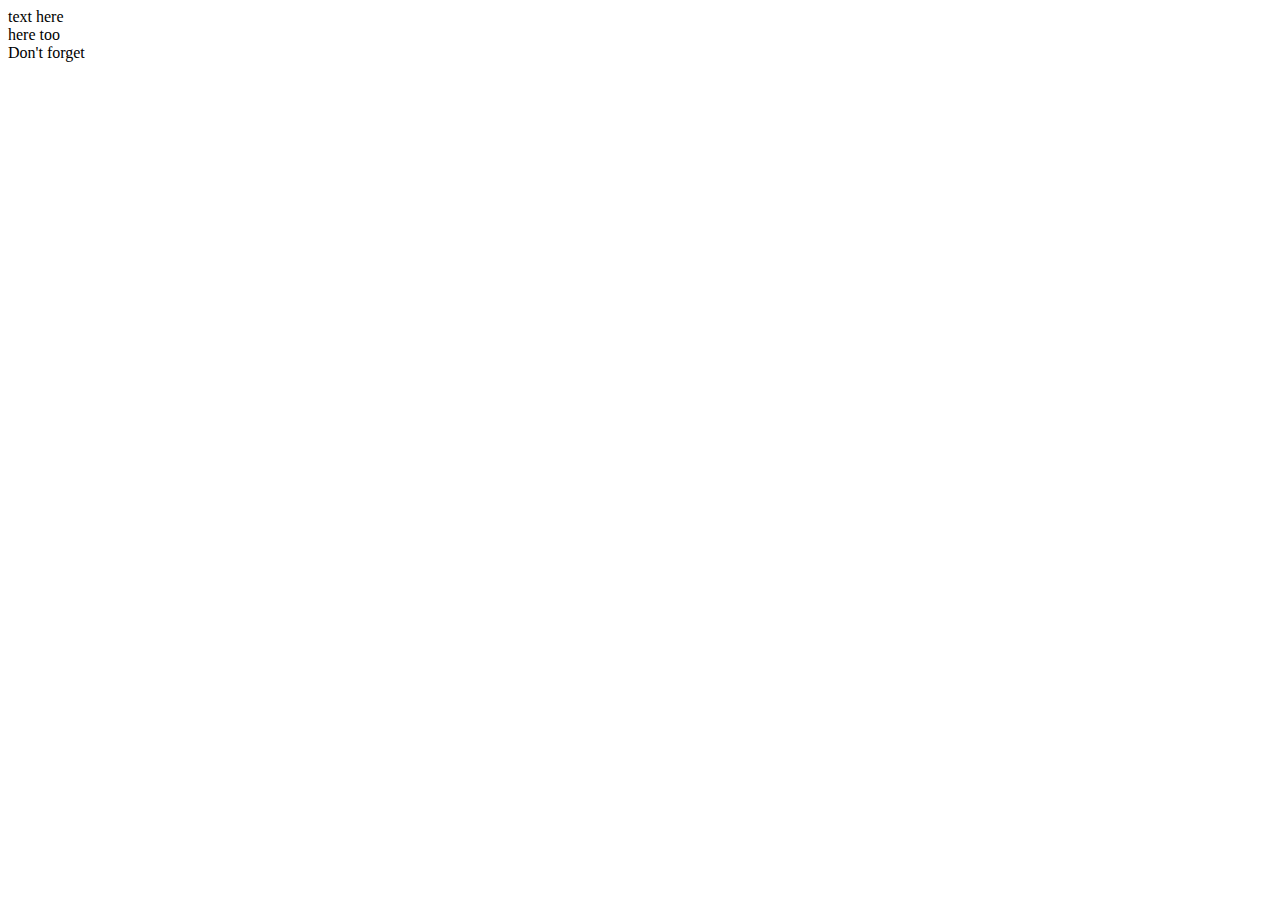
<file: website/positions.html>
<html> 
<head>
<link type="text/css" rel="stylesheet" href="main.css" /> 
<title> </title> 
</head> 
<body id="background-h"> 
<div id="one">  text here </div> 
<div id="two"> here too </div> 
<div id="three"> Don't forget</div>
</body> 
</html>
</file>
<file: website/main.css>
p{
 color:blue;
 font-size:22px;
}paragraph {
color:blue;
font-size:2.5em;
} 

#background {
background-color:red;
} 

.wrap-list {
width: 40%;
border-radius: 10px;
border: 5px dashed green;
}

.wrap-trivia {
height: 500px;
width: 450px;
border: 5px double yellow;
}

.wrap-text {
color: #ff28e0;
font-size: 2.1em;
} 

#banner {
	height:125px;
	width:99%;
	border:5px solid black;
	background-color:#ccffff;
	text-align: center;
	color:#000099;
	font-size:3em;
	line-height:2.4em;

#footer {
height:65px;
width:99%;
border:5px solid black;
border-radius:10px;
background-color:#ccffff;
text-align: center;
color:blue;
font-size:3em;
}

#one {
	height: 150px;
	width: 150px;
	background-color: blue;
	display: inline-block;
	position: relative;
	top:750px;
	z-index:2; 
}

#two {
	height: 150px;
	width: 150px;
	background-color: pink;
	display: inline-block;
	position: absolute; 
	z-index:1;
}

#three {
	height: 150px;
	width: 150px;
	background-color: black;
	display: inline-block;
	position:fixed ; 
	left:25%;
}

#background-h{
	height:2048px;
}

.navitem{
	list-style-type:none;
	display:inline;
	margin-right:.3em;
padding:2px 5px; 
}

#navmenu{
	text-align: center;
background-color:blue;
color:white; 
}
</file>
